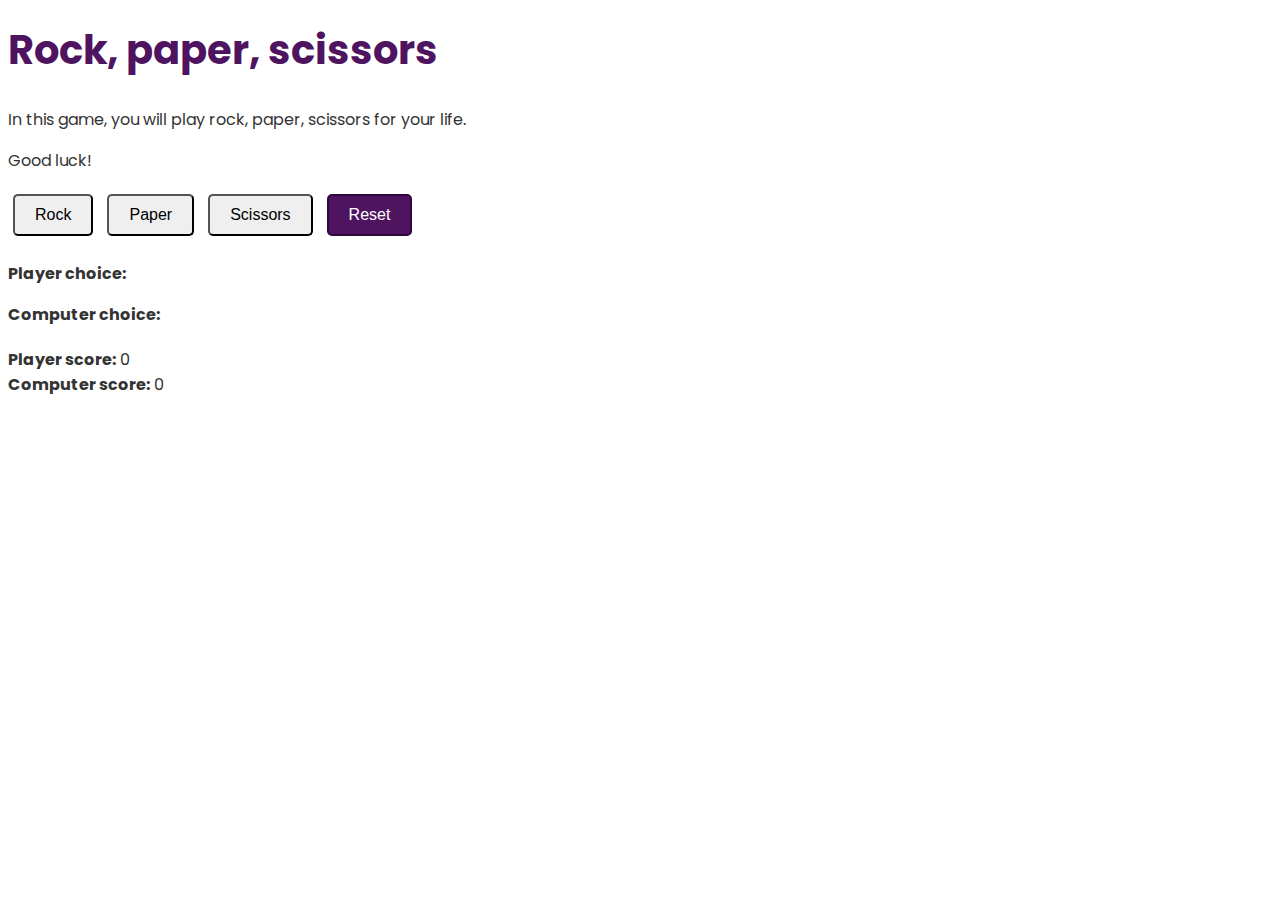
<file: rock-paper-scissor/index.html>
<!DOCTYPE html>
<html lang="en">
<head>
    <meta charset="UTF-8">
    <meta name="viewport" content="width=device-width, initial-scale=1.0">
    <title>Road to the top</title>
    <link rel="stylesheet" href="style.css">
    <link href="https://fonts.googleapis.com/css2?family=Poppins&display=swap" rel="stylesheet">
</head>
<body>
    <style>
    </style>
    <h1 class="title">Rock, paper, scissors</h1>
    <p>In this game, you will play rock, paper, scissors for your life.</p>
    <p>Good luck!</p>

    <button id="rock">Rock</button>
    <button id="paper">Paper</button>
    <button id="scissors">Scissors</button>
    <button id="reset" class="secondary">Reset</button>

    <div id="choices">
        <p><strong>Player choice:</strong> <span id="playerChoice"></span></p>
        <p><strong>Computer choice:</strong> <span id="computerChoice"></span></p>
    </div>

    <div id="result"></div>
    <div id="score">
        <p><strong>Player score:</strong> <span id="playerScore">0</span></p>
        <p><strong>Computer score:</strong> <span id="computerScore">0</span></p>
    </div>

    <script src="main.js"></script>
    
</body>
</html>
</file>
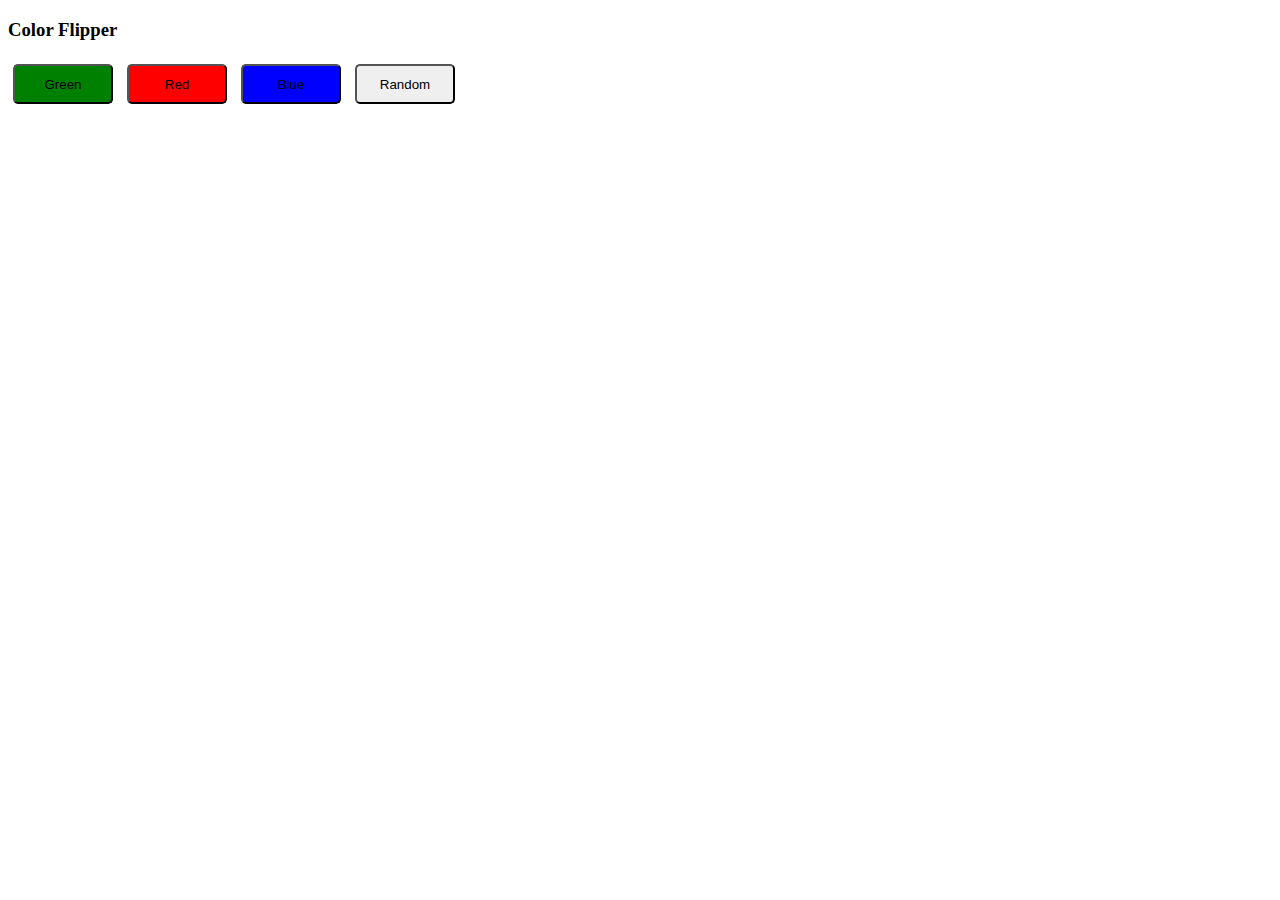
<file: Color generator/main.html>
<!DOCTYPE html>
<html lang="en">
<head>
    <meta charset="UTF-8">
    <meta name="viewport" content="width=device-width, initial-scale=1.0">
    <title>Color Flipper</title>
    <style>
        #green {
            background-color: green;
        }
         #red {
            background-color: red;
        }
         #blue {
            background-color: blue;
        }
        
        button {
            border-radius: 5px;
            width: 100px;
            height: 40px;
            margin: 5px;
        }
    </style>
</head>
<body>
    <h3>Color Flipper</h3>
    <button id="green" onclick="setColor('green')">Green</button>
    <button id="red" onclick="setColor('red')">Red</button>
    <button id="blue" onclick="setColor('blue')">Blue</button>
    <button onclick="randomColor()">Random</button>
    <script src="index.js"></script>
</body>
</html>
</file>
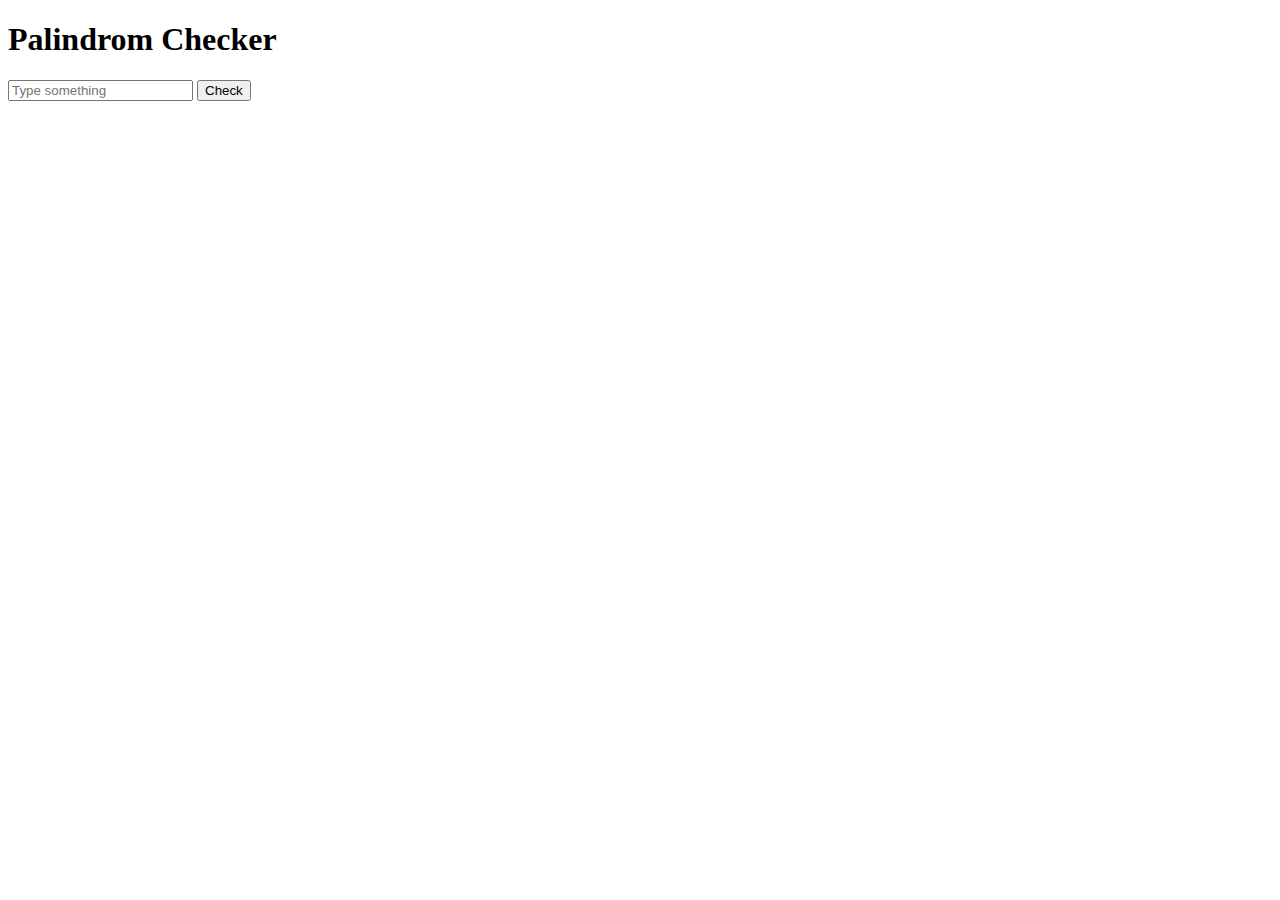
<file: Palindrom checker/main.html>
<!DOCTYPE html>
<html lang="en">
<head>
    <meta charset="UTF-8">
    <meta name="viewport" content="width=device-width, initial-scale=1.0">
    <title>Palindrom Checker</title>

</head>
<body>
    <h1>Palindrom Checker</h1>
    <input id="input" type="text" placeholder="Type something" />
    <button onclick="check()">Check</button>
    <script src="index.js"></script>
</body>
</html>
</file>
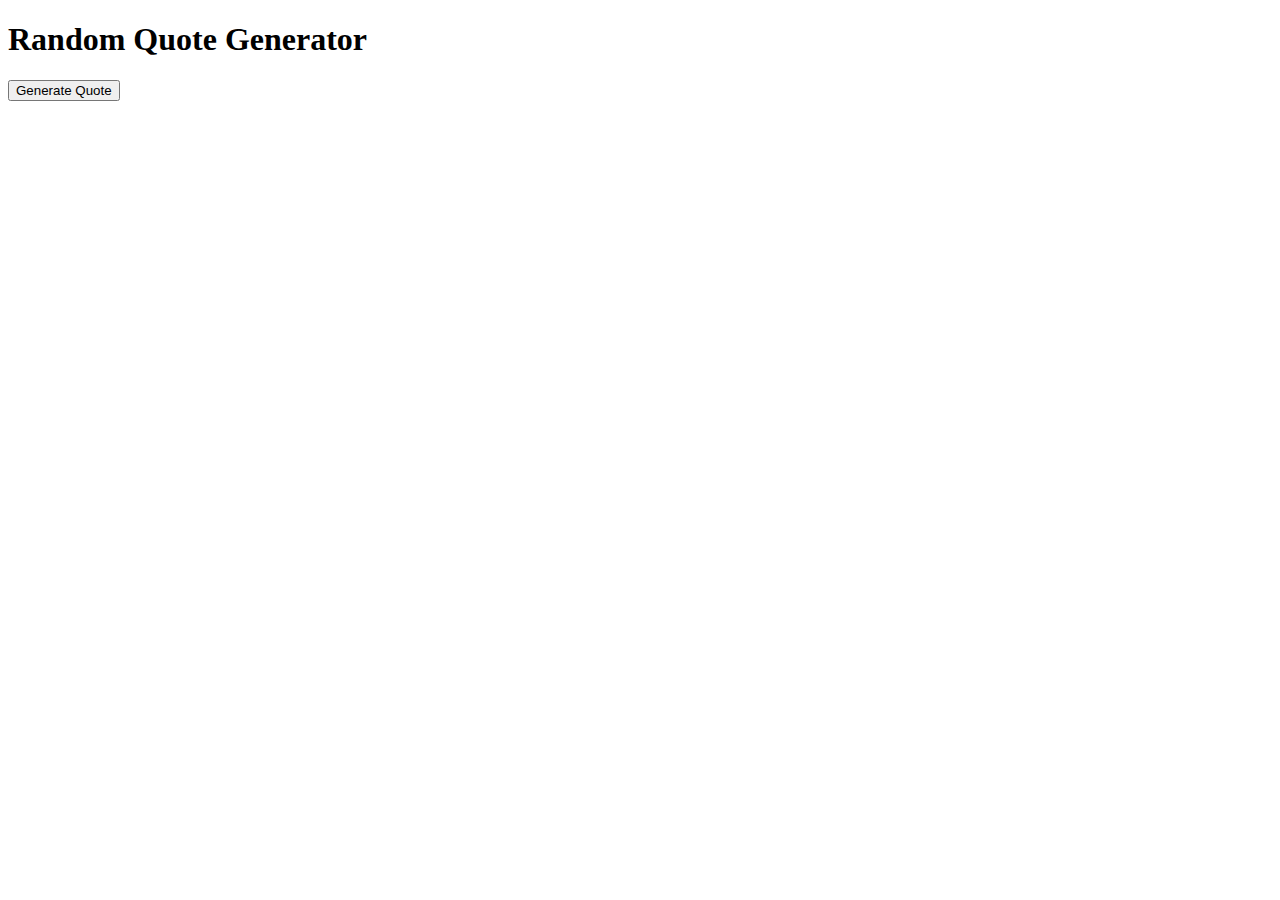
<file: Random quote generator/main.html>
<!DOCTYPE html>
<html lang="en">
<head>
    <meta charset="UTF-8">
    <meta name="viewport" content="width=device-width, initial-scale=1.0">
    <title>Random Quote Generator</title>
</head>
<body>
    <h1>Random Quote Generator</h1>
    <p id="quote"></p>
    <button onclick="generateQuote()">Generate Quote</button>
    <script src="index.js"></script>
</body>
</html>
</file>
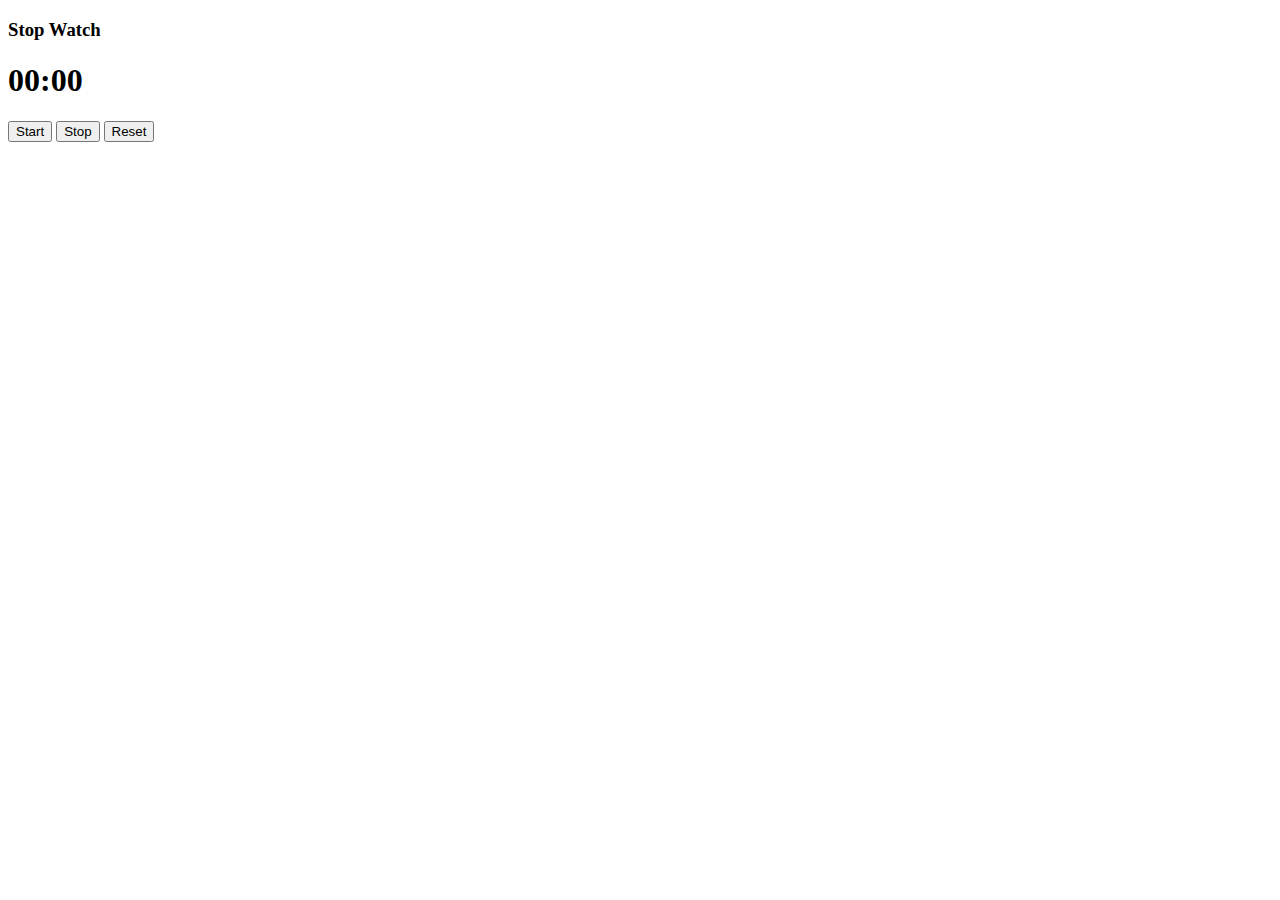
<file: Stopwatch/main.html>
<!DOCTYPE html>
<html lang="en">
<head>
    <meta charset="UTF-8">
    <meta name="viewport" content="width=device-width, initial-scale=1.0">
    <title>Stop Watch</title>
</head>
<body>
    <h3>Stop Watch</h3>
    <h1 id="time">00:00</h1>
    <button onclick="startClock()">Start</button>
    <button onclick="stopClock()">Stop</button>
    <button onclick="resetClock()">Reset</button>
    <script src="index.js"></script>
</body>
</html>
</file>
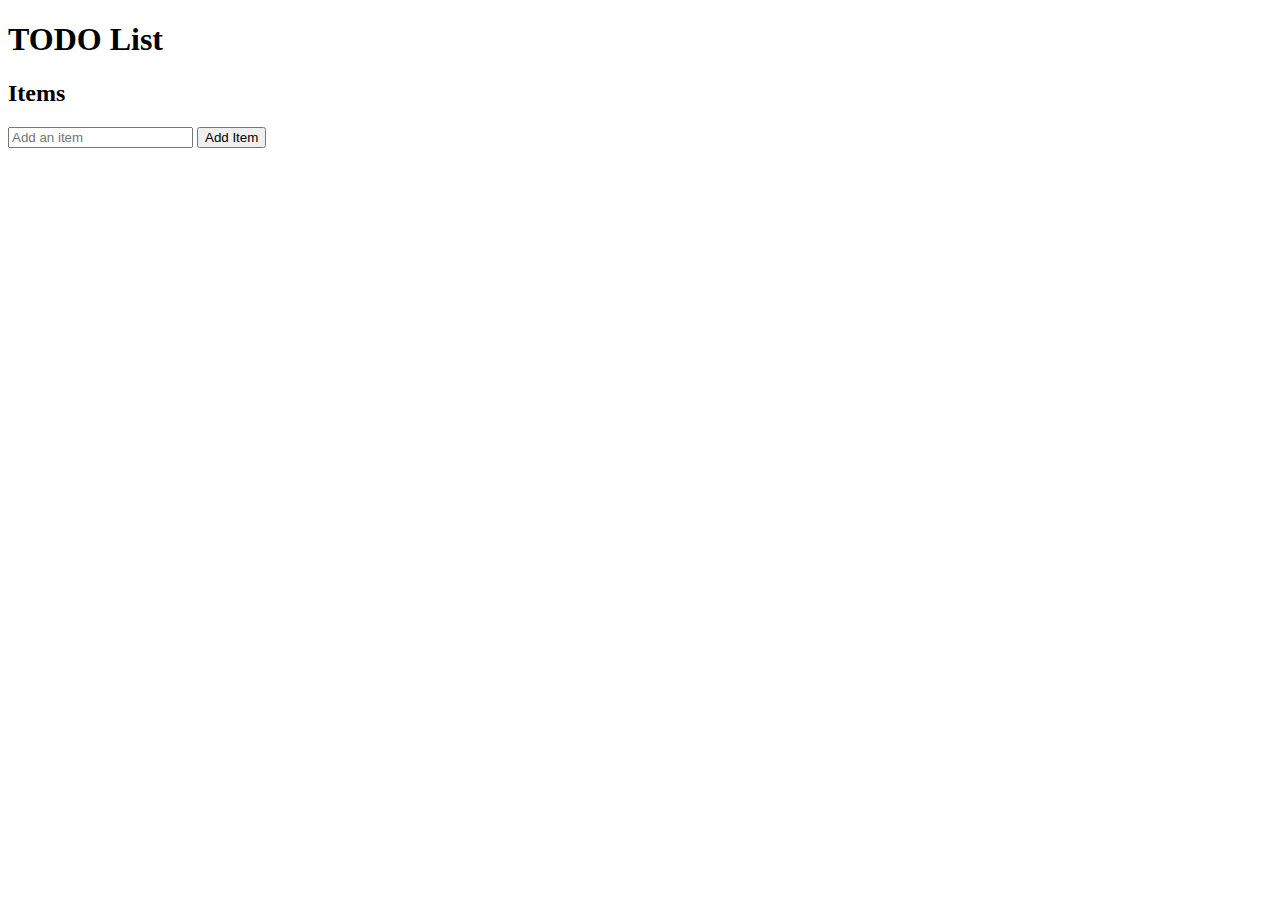
<file: ToDo List/main.html>
<!DOCTYPE html>
<html lang="en">

<head>
    <title>TODO List</title>
</head>

<body>
    <h1>TODO List</h1>
    <h2>Items</h2>
    <div id="items"></div>
    <input id="itemInput" type="text" placeholder="Add an item" />
    <button onclick="addItem()">Add Item</button>
    <script src="index.js"></script>
</body>

</html>
</file>
<file: rock-paper-scissor/style.css>
body {
  font-family: 'Poppins', sans-serif;
  background-color: #fff;
  color: #333;
}
.title {
    font-size: 2.5em;
    margin-top: 20px;
    color: #4e145f;
}
.green {
    color: green;
    font-weight: bold;
}
.red {
    color: red;
    font-weight: bold;
}
.gray {
    color: gray;
    font-weight: bold;
}
.secondary {
    color: #ffffff;
    background-color: #4e145f;
    border: 2px solid #30063d;
}
.secondary:hover {
    background-color: #ffffff;
    color: #4e145f;
    box-shadow: 0 0 5px rgba(78, 20, 95, 0.4);
    transform: scale(1.05);
    transition: all 0.2s ease;
}
button {
    margin: 5px;
    padding: 10px 20px;
    font-size: 16px;
    cursor: pointer;
    border-radius: 5px;
}
button:hover {
    background-color: #30063d;
    color: #ffffff;
}
#choices, #result, #score {
    margin-top: 20px;
}
#result {
    font-weight: bold;
    font-size: 20px;
}
#score p {
    margin: 0;
}
</file>
